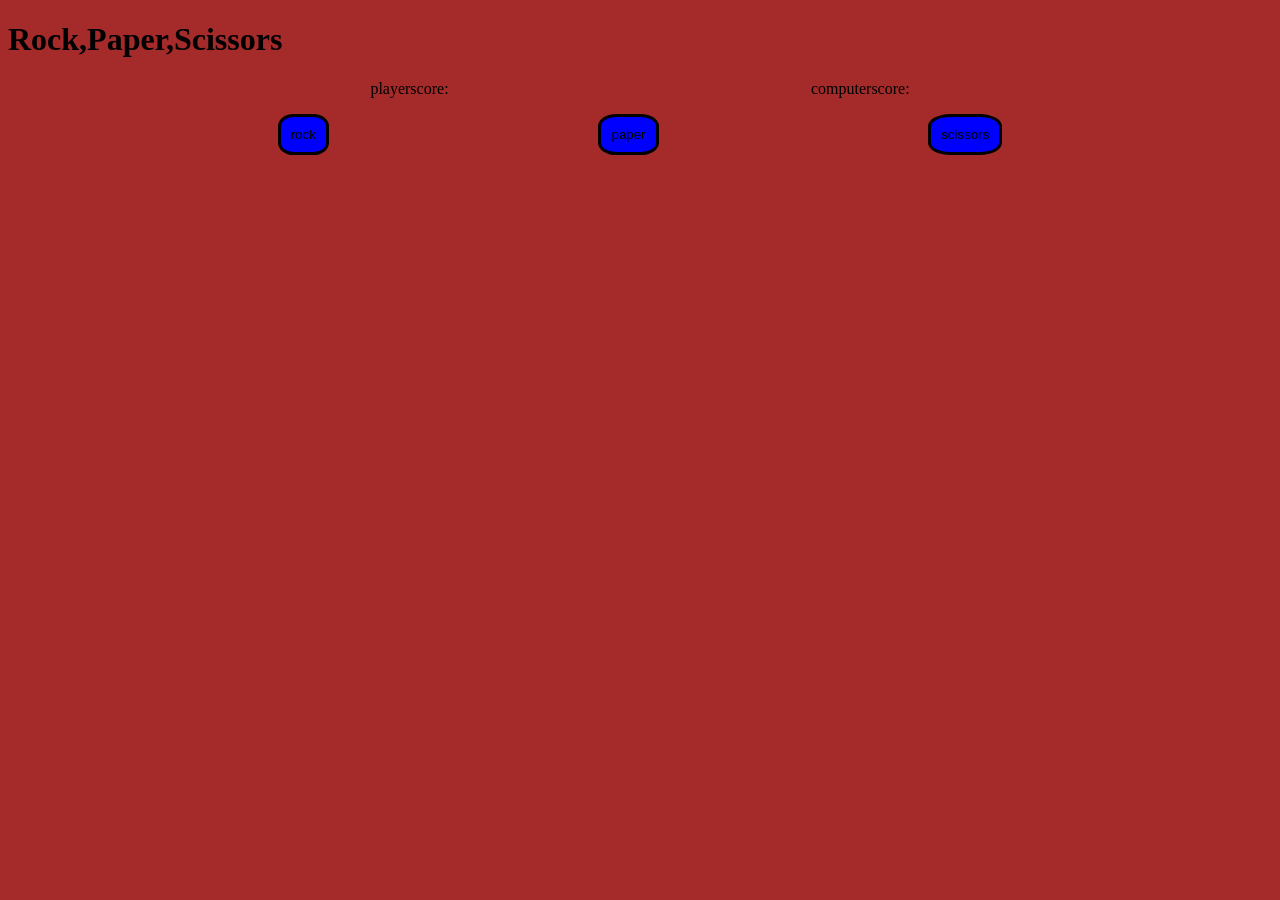
<file: index.html>
<!DOCTYPE html>
<html lang="en">
    <head>
        <meta charset="UTF-8">
        <title>rock paper scissors</title>
        <script src="./script.js" defer></script>
        <link rel="stylesheet" href="./style.css">

        
    </head>

    <body>
       

        <h1>Rock,Paper,Scissors</h1>

        <div class="result"></div>

        <div class="runningscore">
            <span class="playerscore">playerscore: </span>
            <span class="computerscore">computerscore: </span>
        </div>

         <p>
          <div id="container">
            <button class="rock">rock</button>
            <button class="paper">paper</button>
            <button class="scissors">scissors</button>
          </div>
        </p>

          <div class="outcome"></div>
             
    </body>

</html>
</file>
<file: style.css>
body {
    background-color: brown;
    
}

.runningscore {
    display: flex;
    justify-content: center;
    justify-content: space-evenly;
}

#container {
    display: flex;
    justify-content: center;
    justify-content: space-evenly;
    color: green;
}

button {
    color: black;
    background-color: blue;
    border-radius: 30%;
    border: solid;
    padding: 10px;
}

.outcome {
        color: deeppink;
}
</file>
